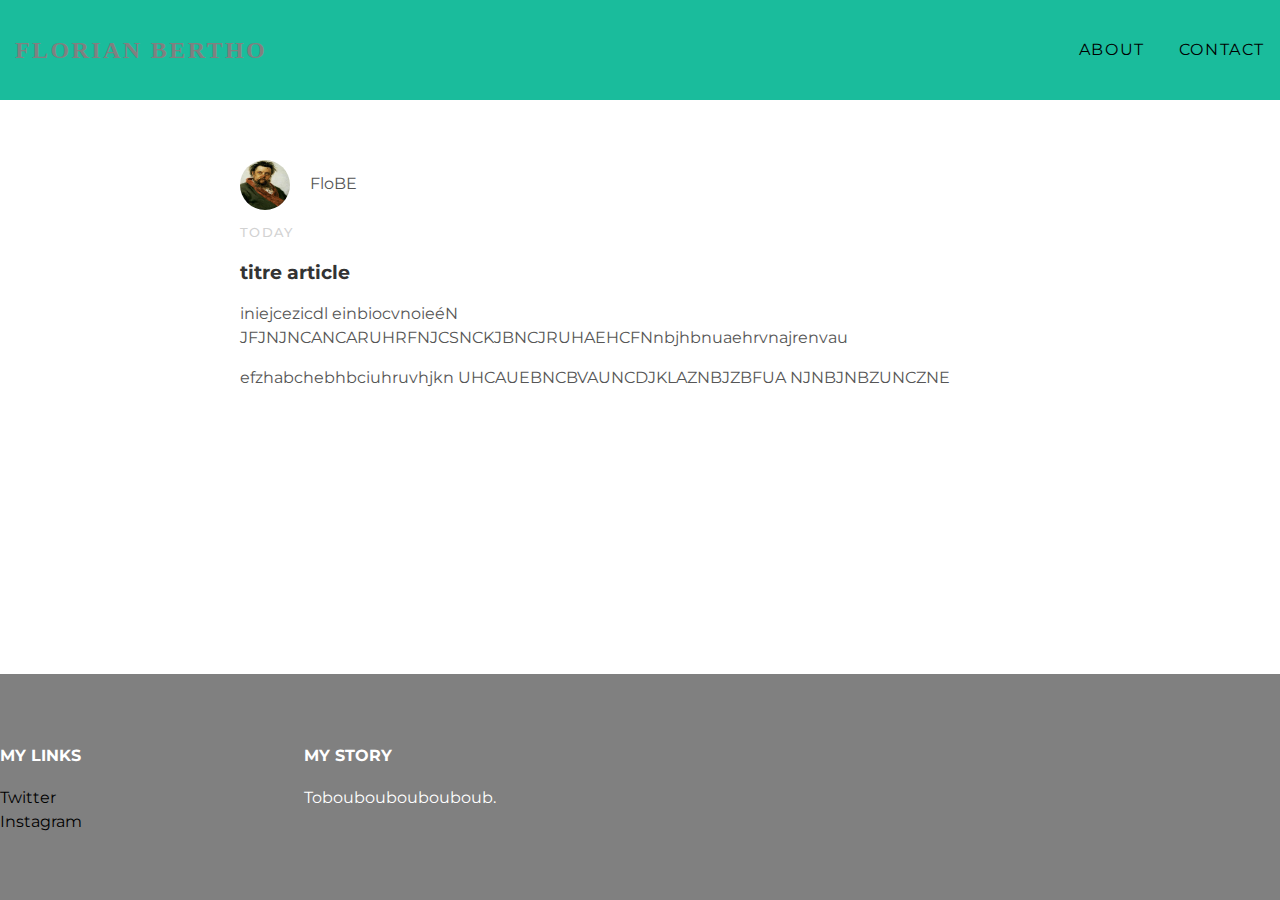
<file: index.html>
<!DOCTYPE html>
<html lang="en">
<head>
    <meta charset="utf-8" />
    <meta name="viewport" content="width=device-width,initial-scale=1.0">

    <title>F.L.O.B.E.</title>

    <link rel="stylesheet" type="text/css" href="styles.css">
    <style>
@import url('https://fonts.googleapis.com/css?family=Montserrat:400,700');
</style>

</head>
  <body>

    <div id="header">
      <div class="container">
        <a id="header-title" href="index.html">Florian Bertho</a>
        <ul id="header-nav">
          <li><a
        href="about.html">About</a></li>
          <li><a
        href="mailto:florian.bertho@gmail.com">Contact</a></li>
        </ul>
      </div>
    </div>

    <div id="content">
      <div class="container">
        <div class="post">
          <div class="post-author">
            <img src="me.png">
            <span>FloBE</span>
          </div>
          <p class="post-date">Today</p>
          <h3 class="post-title">titre article</h3>
            <div class="post-content">
              <p> iniejcezicdl  einbiocvnoieéN
                JFJNJNCANCARUHRFNJCSNCKJBNCJRUHAEHCFNnbjhbnuaehrvnajrenvau</p>
              <p> efzhabchebhbciuhruvhjkn UHCAUEBNCBVAUNCDJKLAZNBJZBFUA
                NJNBJNBZUNCZNE</p>
              </div>
            </div>
          </div>
        </div>

    <div id="footer">
      <div class="container">
        <div class="column">
          <h4>My Links</h4>
          <p>
            <a href="https://twitter.com">Twitter</a>
            <br>
            <a href="https://Instagram.com">Instagram</a>
          </p>
        </div>
        <div class="column">
          <h4>My Story</h4>
          <p>Toboubouboubouboub.</p>
        </div>
      </div>
    </div>
  </body>
</html>
</file>
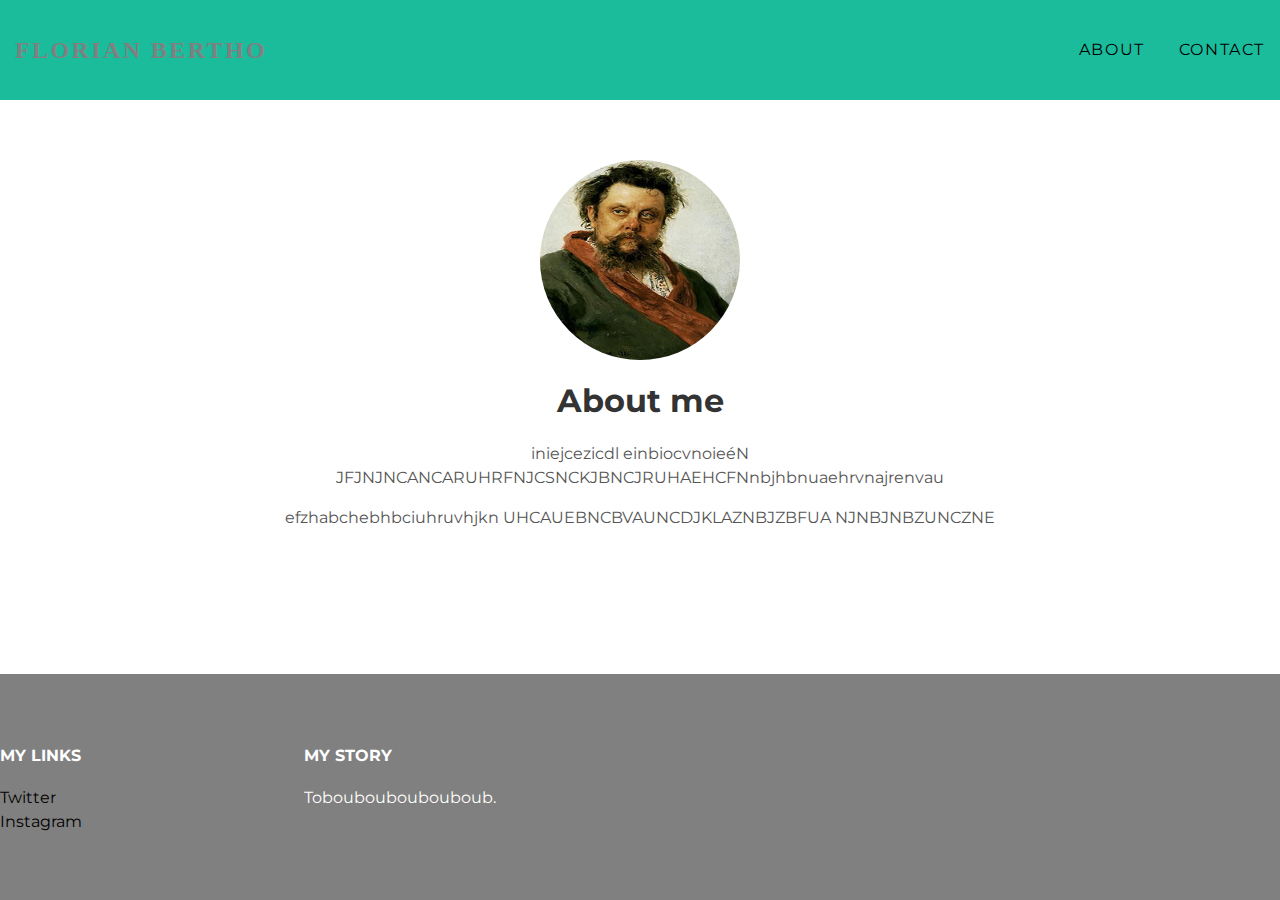
<file: about.html>
<!DOCTYPE html>
<html lang="en">
<head>
    <meta charset="utf-8" />
    <meta name="viewport" content="width=device-width,initial-scale=1.0">

    <title>F.L.O.B.E.</title>

    <link rel="stylesheet" type="text/css" href="styles.css">
    <style>
@import url('https://fonts.googleapis.com/css?family=Montserrat:400,700');
</style>

</head>

  <body>

      <div id="header">
        <div class="container">
          <a id="header-title" href="index.html">Florian Bertho</a>
          <ul id="header-nav">
            <li><a
          href="about.html">About</a></li>
            <li><a
          href="mailto:florian.bertho@gmail.com">Contact</a></li>
          </ul>
        </div>
      </div>

    <div id="content">
      <div class="container">
        <div class="about">
          <div class="about-author">
            <img src="me.png">
          </div>
          <h1 class="about-title">About me</h1>
            <div class="about-content">
              <p> iniejcezicdl  einbiocvnoieéN JFJNJNCANCARUHRFNJCSNCKJBNCJRUHAEHCFNnbjhbnuaehrvnajrenvau</p>
              <p> efzhabchebhbciuhruvhjkn UHCAUEBNCBVAUNCDJKLAZNBJZBFUA NJNBJNBZUNCZNE</p>
            </div>
          </div>
        </div>
      </div>

      <div id="footer">
        <div class="container">
          <div class="column">
            <h4>My Links</h4>
            <p>
              <a href="https://twitter.com">Twitter</a>
              <br>
              <a href="https://Instagram.com">Instagram</a>
            </p>
          </div>
          <div class="column">
            <h4>My Story</h4>
            <p>Toboubouboubouboub.</p>
          </div>
        </div>
      </div>
    </body>
</html>
</file>
<file: styles.css>
body {
  margin: 0;
  color: #555;
  font-family: 'Montserrat', sans-serif;
}

#header {
  width: device-width;
  height: 100px;
  background-color: #1abc9c;
  line-height: 100px;
}

#header a {
  color: black;
  text-decoration: none;
  text-transform: uppercase;
  letter-spacing: 0.1em;
}

#header a:hover {
  color: grey;
}

#header-title {
  display: block;
  float: left;
  width: 40%;
  font-family: serif;
  font-size: 1.5em;
  font-weight: 700;
  padding-left: 15px;
}

#header-nav {
  display: block;
  float: right;
  margin-top: 0px;
  padding-right: 15px;
}

#header-nav li {
  display: inline;
  padding-left: 30px;
}

.container {
  max-width: device-width;
  margin: 0;
  font: 1.0em, sans-serif;
}

.post-container:nth-child(even) {
  background-color: inherit;
  }
  
#footer {
  background-color: grey;
  padding: 50px 0;
  position: fixed;
  right: 0px;
  bottom: 0px;
  left: 0px;
  clear: both;
}

.column {
  min-width: 300px;
  display: inline-block;
  vertical-align: top;
}

#footer h4 {
  color: white;
  text-transform: uppercase;
  letter-spacing: 0,1em;
}

#footer p {
  color: white;
}

a {
  color: black;
  text-decoration: none;
}

a:hover {
  color: grey;
}

.post, .about {
  max-width: 800px;
  margin: 0 auto;
  padding: 60px 0;
}

.about {
  text-align: center;
}

.post-author img {
  width: 50px;
  height: 50px;
  vertical-align: middle;
}

.about-author img {
  width: 200px;
  height: 200px;
  vertical-align: middle;
}

.post-author img, .about-author img {
  border-radius: 50%;
}

.post-author span {
  margin-left: 16px;
}

.post-date {
  color: #D2D2D2;
  font-size: 0.8em;
  font-weight: 500;
  text-transform: uppercase;
  letter-spacing: 0.1em;
}

h1, h2, h3, h4 {
  color: #333;
}

p {
  line-height: 1.5;
}
</file>
